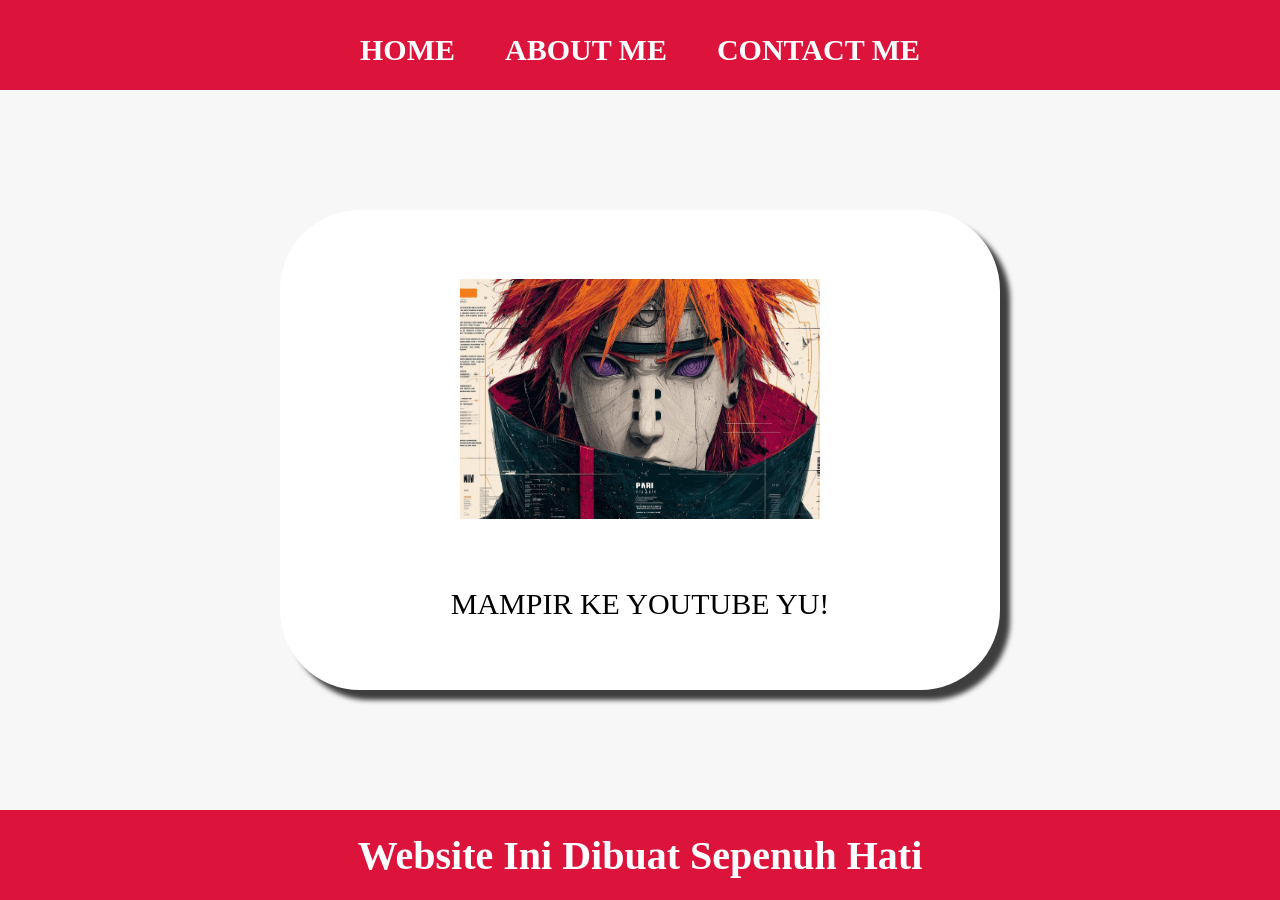
<file: index.html>
<!DOCTYPE html>
<html lang="en">

<head>
    <meta charset="UTF-8">
    <meta name="viewport" content="width=device-width, initial-scale=1.0">
    <title>index</title>
    <link rel="stylesheet" href="style.css">
</head>

<body>
    <div class="container">
        <!-- NAVIGATION BAR -->
        <div class="container-navbar">
            <ul class="ul-navbar">
                <li class="li-navbar">
                    <a href="#" class="a-navbar">HOME</a>
                </li>
                <li class="li-navbar">
                    <a href="about.html" class="a-navbar">ABOUT ME</a>
                </li>
                <li class="li-navbar">
                    <a href="contact.html" class="a-navbar">CONTACT ME</a>
                </li>
            </ul>
        </div>
        <!-- NAVIGATION BAR SELESAI -->

        <!-- CONTENT 1 -->
        <div class="container-content">
            <a href="https://www.youtube.com/@deaafrizal" class="a-content">
                <img src="pain.jpg" class="img-content" alt="YouTube channel link" />
                <p>MAMPIR KE YOUTUBE YU!</p>
            </a>
        </div>
        <!-- CONTENT 1 END -->

        <!-- FOOTER -->
        <div class="container-footer">
            <h1 class="h1-footer">Website Ini Dibuat Sepenuh Hati</h1>
        </div>
        <!-- FOOTER END -->
    </div>
</body>

</html>
</file>
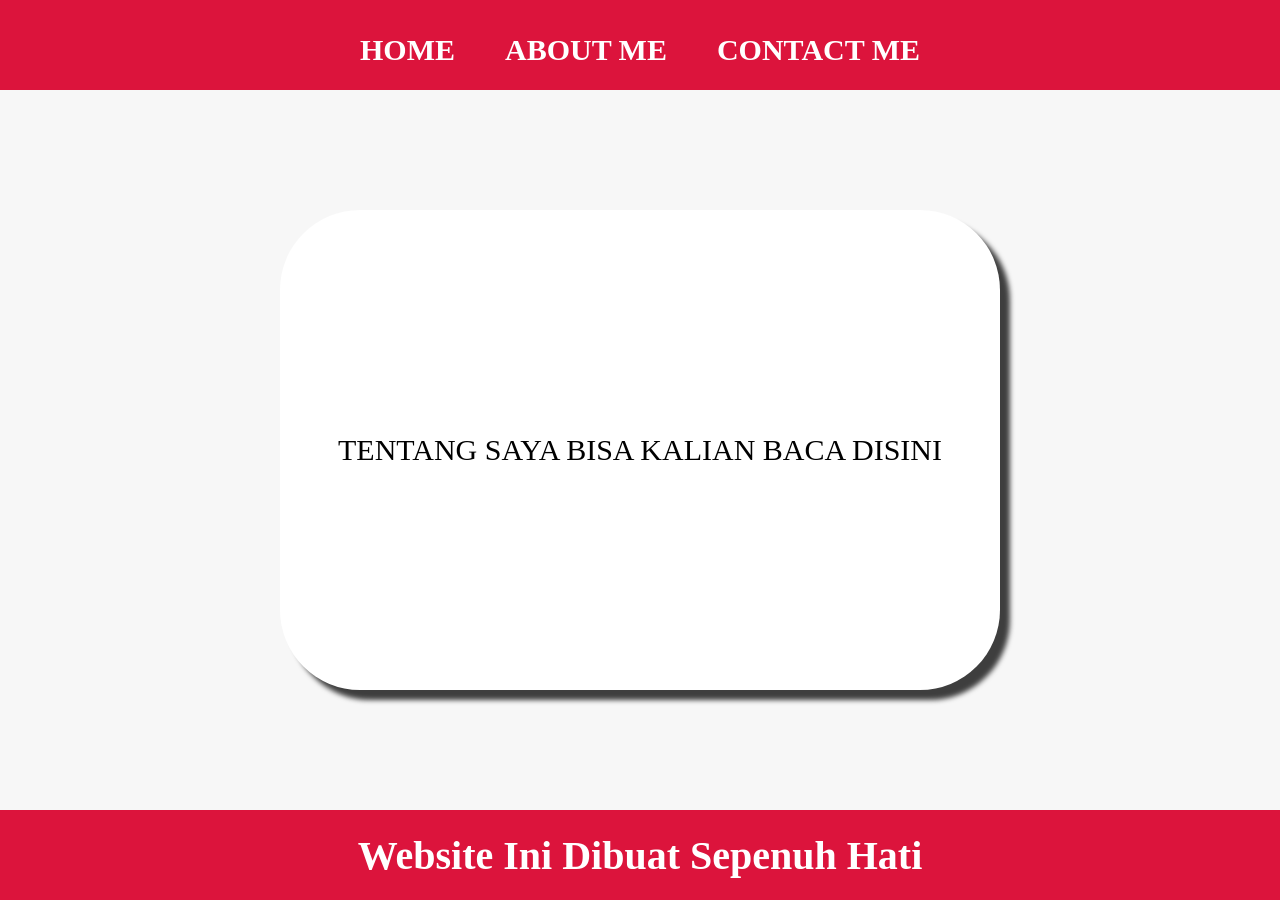
<file: about.html>
<!DOCTYPE html>
<html lang="en">

<head>
    <meta charset="UTF-8">
    <meta name="viewport" content="width=device-width, initial-scale=1.0">
    <title>ABOUT ME</title>
    <link rel="stylesheet" href="style.css">
</head>

<body>
    <div class="container">
        <!-- NAVIGATION BAR -->
        <div class="container-navbar">
            <ul class="ul-navbar">
                <li class="li-navbar">
                    <a href="index.html" class="a-navbar">HOME</a>
                </li>
                <li class="li-navbar">
                    <a href="about.html" class="a-navbar">ABOUT ME</a>
                </li>
                <li class="li-navbar">
                    <a href="contact.html" class="a-navbar">CONTACT ME</a>
                </li>
            </ul>
        </div>
        <!-- NAVIGATION BAR SELESAI -->

        <!-- CONTENT 1 -->
        <div class="container-content">
            <a href="https://www.instagram.com/hanaindra.k" class="a-content">
                <p>TENTANG SAYA BISA KALIAN BACA DISINI</p>
            </a>
        </div>
        <!-- CONTENT 1 END -->

        <!-- FOOTER -->
        <div class="container-footer">
            <h1 class="h1-footer">Website Ini Dibuat Sepenuh Hati</h1>
        </div>
        <!-- FOOTER END -->
    </div>
</body>

</html>
</file>
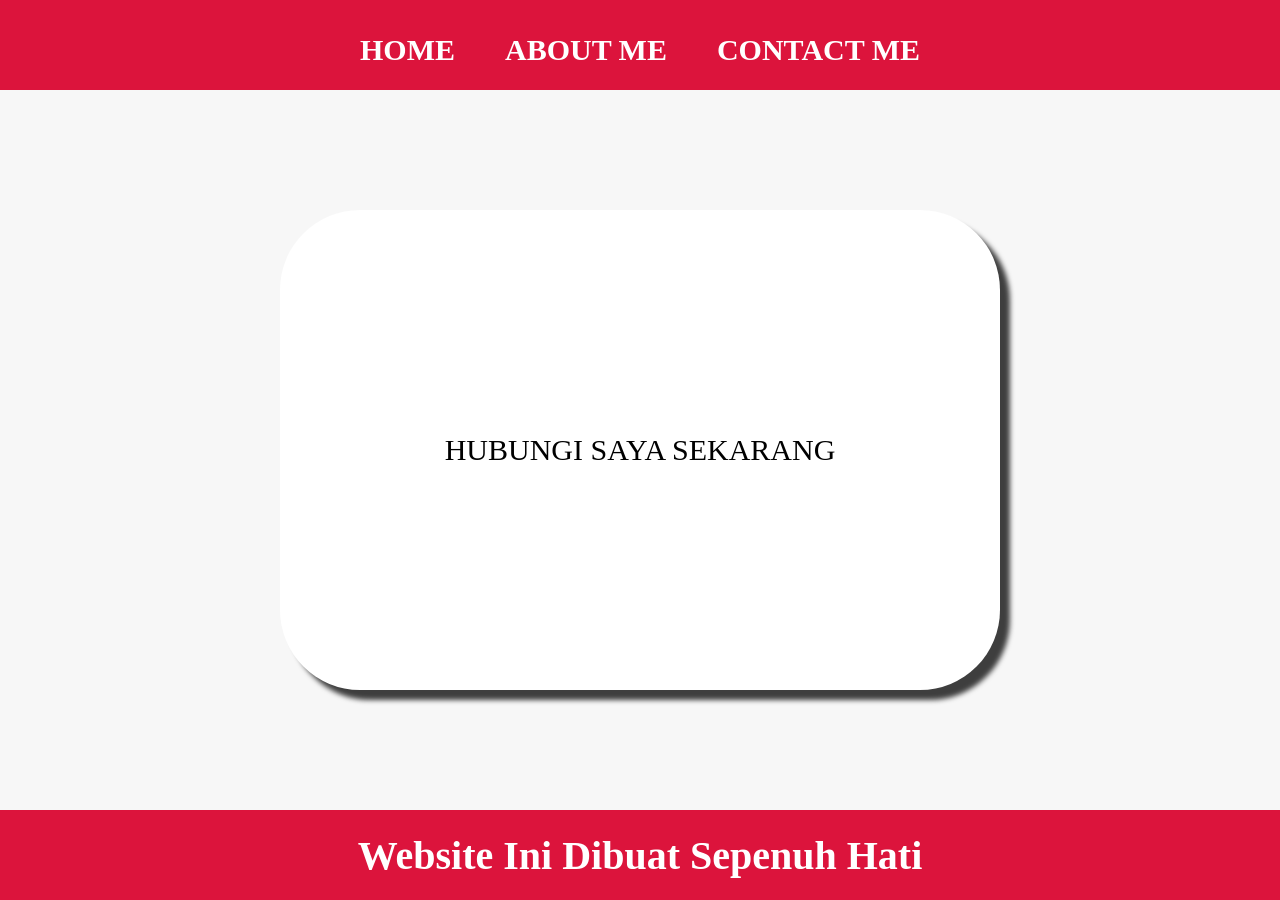
<file: contact.html>
<!DOCTYPE html>
<html lang="en">

<head>
    <meta charset="UTF-8">
    <meta name="viewport" content="width=device-width, initial-scale=1.0">
    <title>CONTACT ME</title>
    <link rel="stylesheet" href="style.css">
</head>

<body>
    <div class="container">
        <!-- NAVIGATION BAR -->
        <div class="container-navbar">
            <ul class="ul-navbar">
                <li class="li-navbar">
                    <a href="index.html" class="a-navbar">HOME</a>
                </li>
                <li class="li-navbar">
                    <a href="about.html" class="a-navbar">ABOUT ME</a>
                </li>
                <li class="li-navbar">
                    <a href="contact.html" class="a-navbar">CONTACT ME</a>
                </li>
            </ul>
        </div>
        <!-- NAVIGATION BAR SELESAI -->

        <!-- CONTENT 1 -->
        <div class="container-content">
            <a href="https://www.instagram.com/dea.afrizal" class="a-content">
                <p>HUBUNGI SAYA SEKARANG</p>
            </a>
        </div>
        <!-- CONTENT 1 END -->

        <!-- FOOTER -->
        <div class="container-footer">
            <h1 class="h1-footer">Website Ini Dibuat Sepenuh Hati</h1>
        </div>
        <!-- FOOTER END -->
    </div>
</body>

</html>
</file>
<file: style.css>
*,
html {
    margin: 0;
    padding: 0;
}

.container {}

.container-navbar {
    background-color: crimson;
    width: 100%;
    height: 10vh;
}

.ul-navbar {
    display: flex;
    height: 100px;
    justify-content: center;
    align-items: center;
}

.li-navbar {
    list-style-type: none;
    padding: 20px;
    margin: 5px;
    color: white;
    font-size: 30px;
}

.li-navbar:hover {
    background-color: tomato;
    transition: .5s ease-in-out;
    transition-delay: .3s;
    border-radius: 8px;
}

.a-navbar {
    color: white;
    text-decoration: none;
    font-weight: 800;
}

.container-content {
    background-color: #f7f7f7;
    display: flex;
    justify-content: center;
    align-items: center;
    height: 80vh;
}

.a-content {
    background-color: white;
    color: black;
    text-decoration: none;
    font-size: 30px;
    width: 720px;
    height: 480px;
    display: flex;
    flex-direction: column;
    justify-content: space-evenly;
    align-items: center;
    border-radius: 80px;
    box-shadow: 10px 10px 5px 0px rgba(0, 0, 0, 0.75);
    -webkit-box-shadow: 10px 10px 5px 0px rgba(0, 0, 0, 0.75);
    -moz-box-shadow: 10px 10px 5px 0px rgba(0, 0, 0, 0.75);
}

.img-content {
    width: 50%;
    height: 50%;
}

.container-footer {
    height: 10vh;
    background-color: crimson;
    display: flex;
    justify-content: center;
    align-items: center;
}

.h1-footer {
    font-size: 40px;
    color: white;
}
</file>
